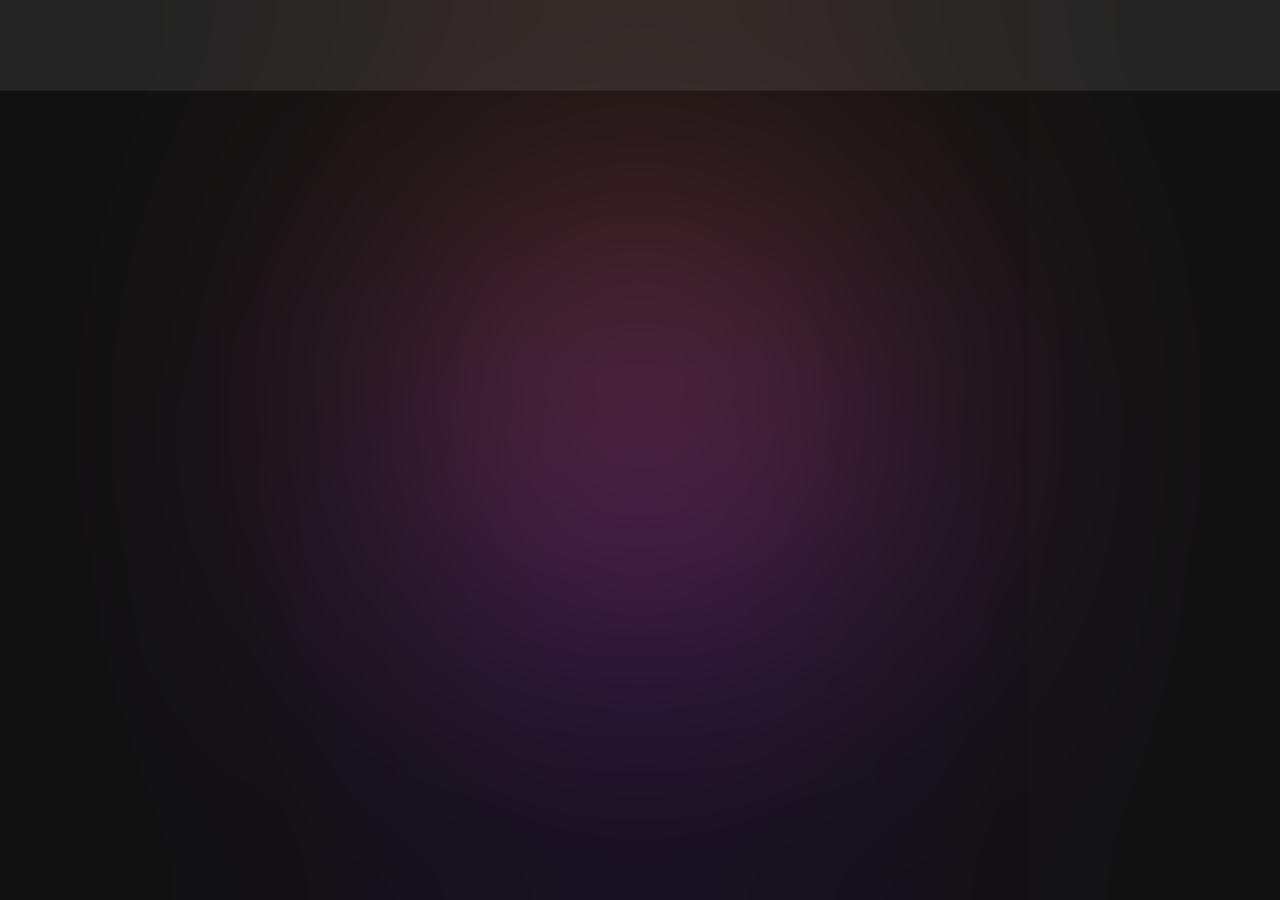
<file: PORTFOLIO/Home/index.html>
<!DOCTYPE html>
<html lang="en">
<head>
    <meta charset="UTF-8">
    <meta http-equiv="X-UA-Compatible" content="IE=edge">
    <meta name="viewport" content="width=device-width, initial-scale=1.0">
    <title>BLOB</title>
    <link rel="stylesheet" href="styles.css">
</head>
<body>


<div id="blur">
    <div class="home">
        <div id="nav">
            <div class="logo">.rick</div>
            <div class="links">
                <a href="index.html">Home</a>
                <a href="../About/about.html">About Me</a>
                <a href="../Mywork/mywork.html">My work</a>
                <a href="../Contact/contact.html">Contact Me</a>
            </div> 
        </div>
    
        <div class="new-div">
            
        </div>
    
    
    
        <div class="intro">
            <h3>Hello there, </h3>
            <h1 class="h1"><span><p>I</p><p>'</p><p>m</p></span> <span><p>R</p><p>i</p><p>c</p><p>k</p></span> <span><p>M</p><p>o</p><p>h</p><p>a</p><p>m</p><p>e</p><p>d</p><p>.</p></span></h1>
        <h2>Welcome to my portfolio.</h2>
       <div class="pd">
        <p>This website is my personal portfolio. Here you will learn about me and what I do.
            Stay tunes as we explore my great world
        </p>
       </div>
        </div>
    
    </div>





        
    <div class="about-me">

    </div>

   
</div>



<div id="blob"></div>



<script src="https://cdnjs.cloudflare.com/ajax/libs/gsap/3.7.0/gsap.min.js"></script>
<script src="../Javascript/app.js"></script>
</body>
</html>
</file>
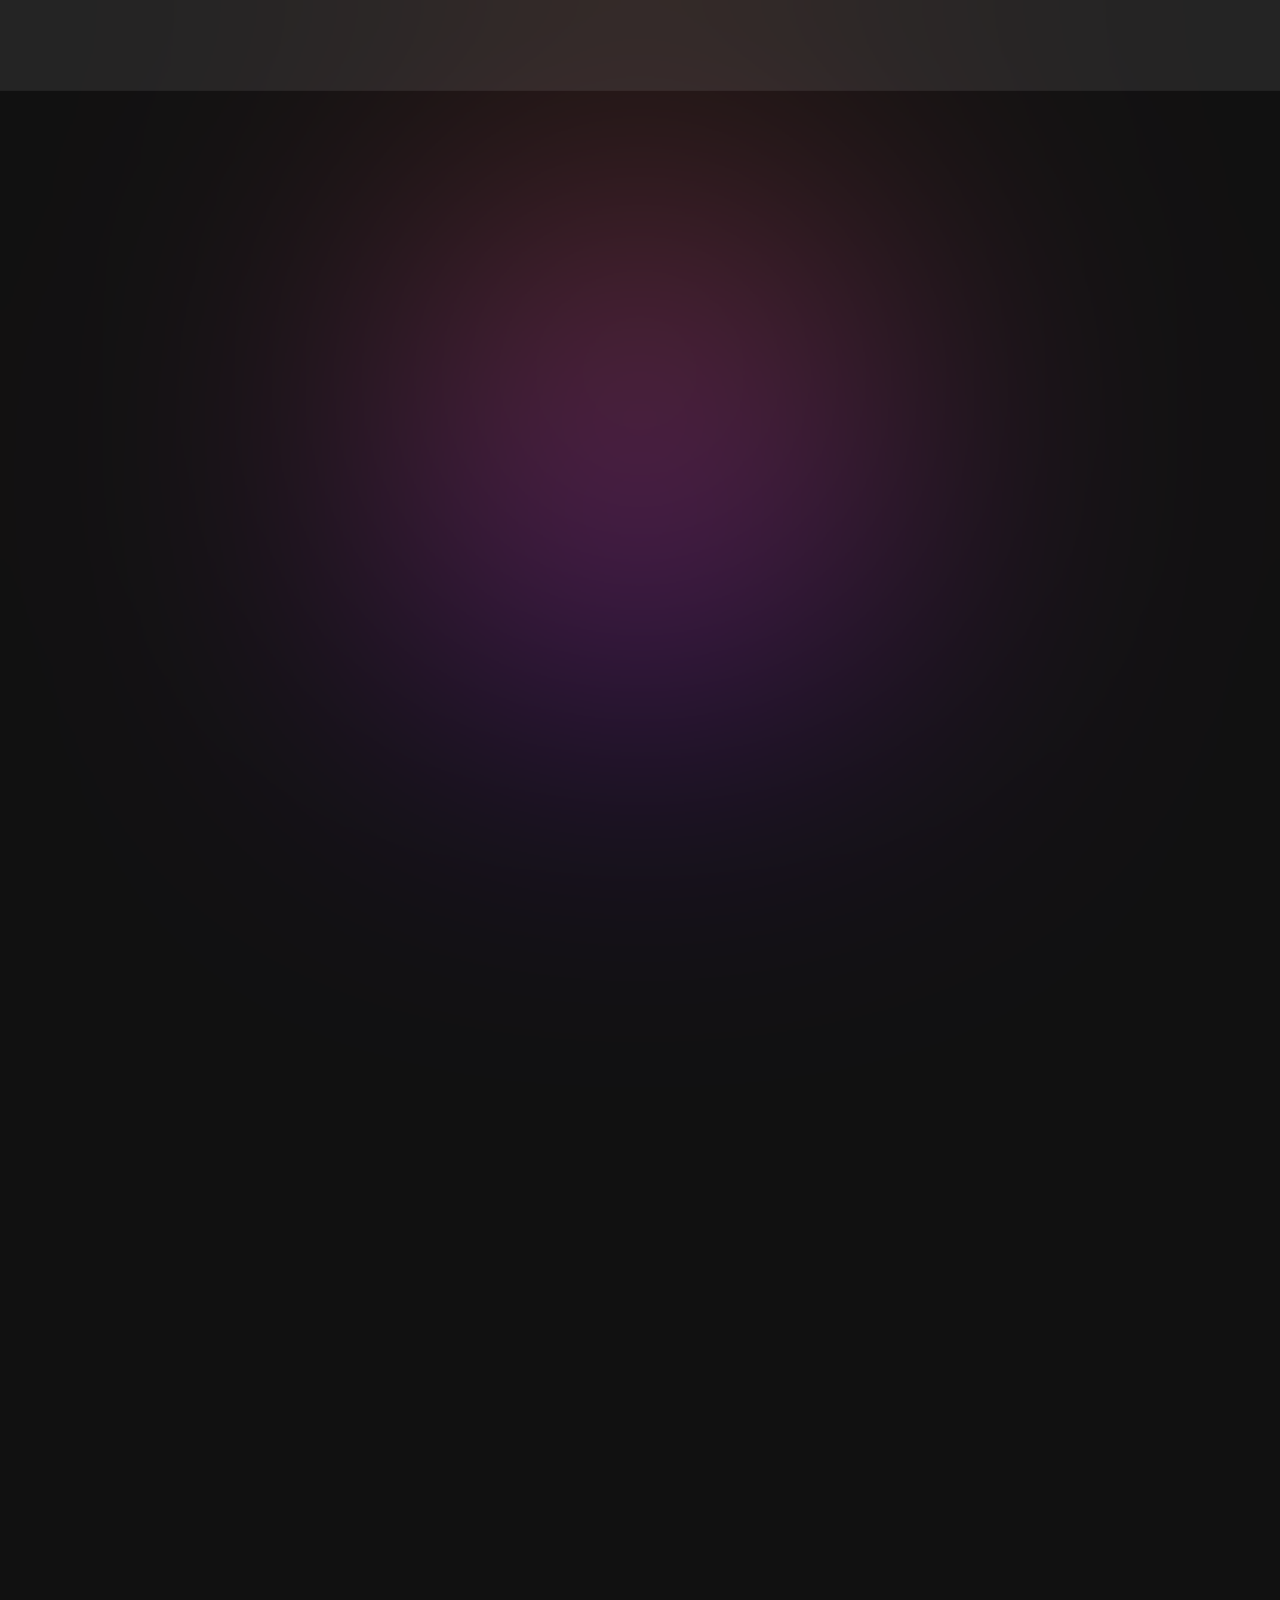
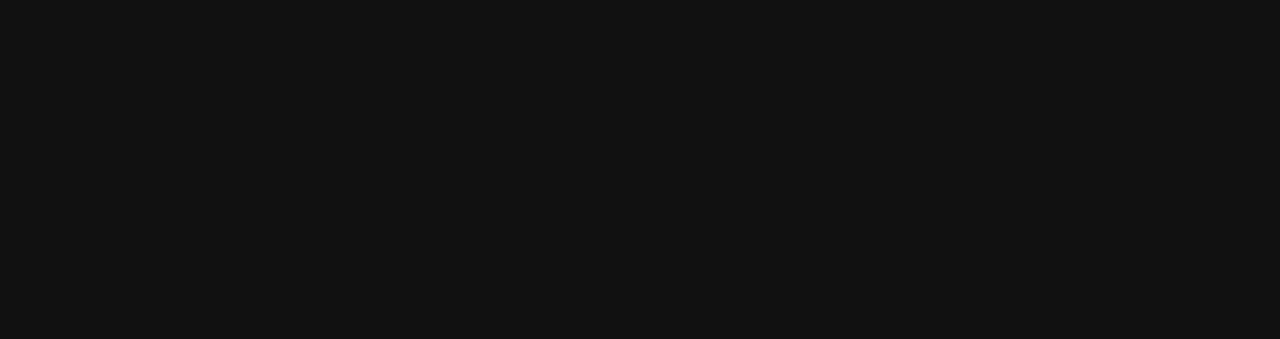
<file: PORTFOLIO/About/about.html>
<!DOCTYPE html>
<html lang="en">
<head>
    <meta charset="UTF-8">
    <meta http-equiv="X-UA-Compatible" content="IE=edge">
    <meta name="viewport" content="width=device-width, initial-scale=1.0">
    <title>About Me</title>
    <link rel="stylesheet" href="about.css">
</head>
<body>
    



    <div id="blur">
        <div class="about">


            <div id="nav">
                <div class="logo">.rick</div>
                <div class="links">
                    <a href="../Home/index.html">Home</a>
                    <a href="about.html">About Me</a>
                    <a href="../Mywork/mywork.html">My work</a>
                    <a href="../Contact/contact.html">Contact Me</a>
                </div> 
            </div>


            <div class="about-content">
                <h1>About Me</h1>
                <div class="p">
                    <p>Frankly, I find it a bit tricky to describe myself comprehensively in a few words.
                        However, I'll point out some my most dominant and fundamental aspects.
                    </p>
                </div>

                <div class="cards">
                    <div class="card" id="card">
                        <div class="card-content">
                            <h2>My Character</h2>
                            <p>
                                To start off, I am a very curious and skeptical lad. I focus on asking the 
                                right questions and approaching problems from the bottom up. 
                                <br><br>
                                Naturally I would prefer to be a leader rather than a follower, 
                                but I have no problem following instructions either. 
                                I work well with teams, even though I work better by myself.
                                <br><br>
                                I have an entreprenurial mindset and similarly,
                                I am wildy fascinated by the workings of the universe and the 
                                development of technologies such as AI and Robotics. I like to 
                                consider myself a physicist and a technologist. 
                        

                            </p>
                        </div>
                    </div>
                


                    <div class="card card2">
                        <div class="card-content">
                            <h2>My Profession</h2>

                            <p>
                                I am a passionate and enthusiastic 
                                software engineer with 1 month of experience.
                                <br><br>
                                I create user-friendly, reliable and responsive websites, 
                                with the latest web development technologies 
                                such as html 5, gasp, and javascript. 
                                <br><br>
                                I have strong attention to detail and I'm always looking 
                                new ways to optimize my customers' projects.
                                <br><br>
                                I am punctual and I always deliver my projects before 
                                due date. 
                                <br><br>
                                Contact me if you think we can work together.
                            </p>

                        </div>
                    </div>

                </div>
            </div>

        </div>
    </div>







    <div id="blob"></div>


    <script src="https://cdnjs.cloudflare.com/ajax/libs/gsap/3.7.0/gsap.min.js"></script>
    <script src="../Javascript/app.js"></script>
</body>
</html>
</file>
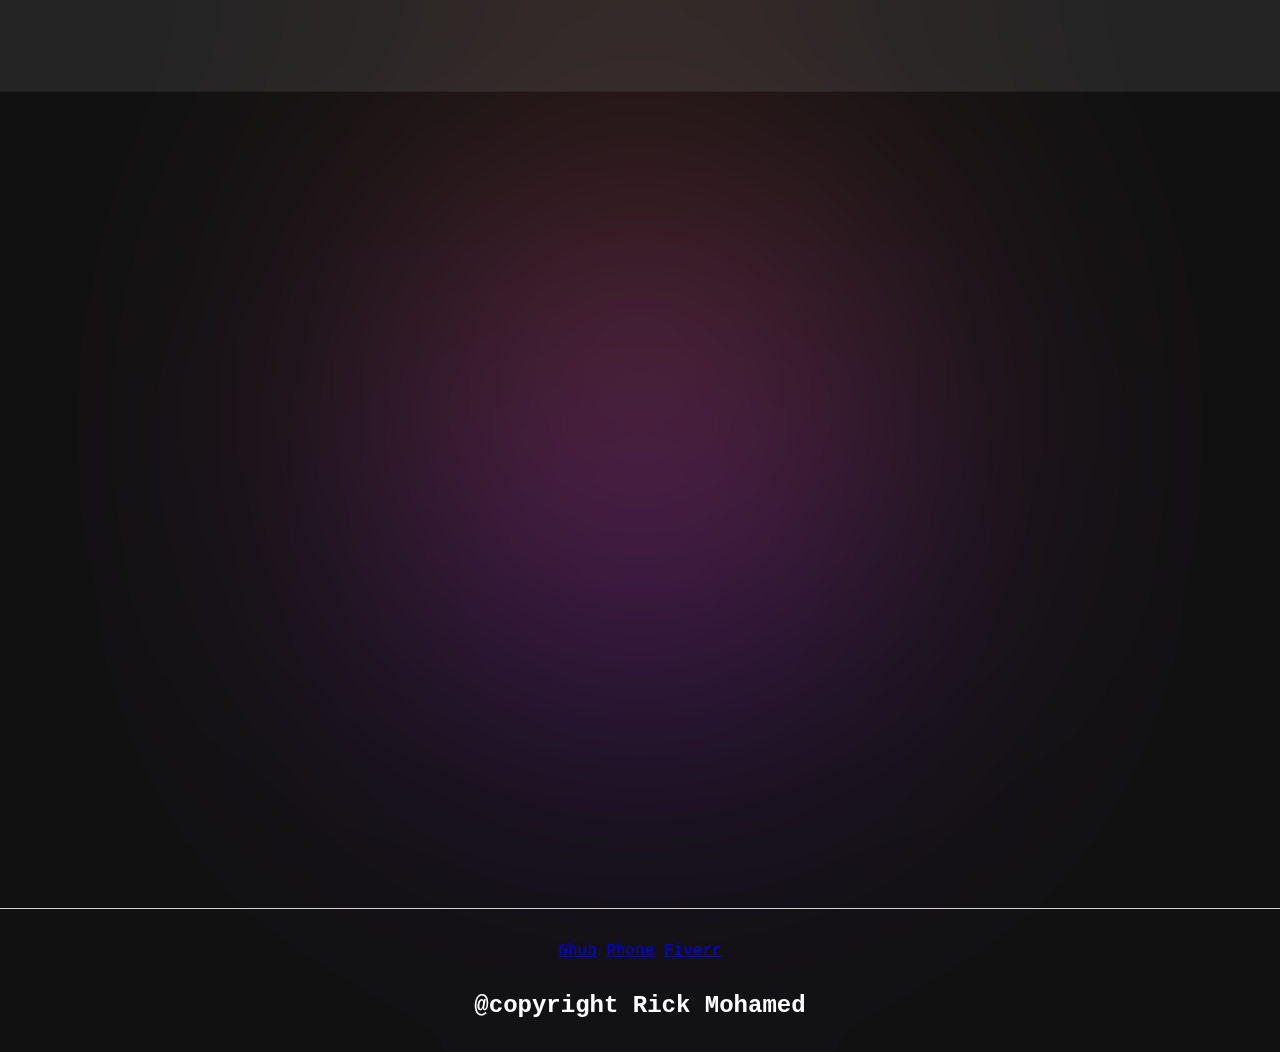
<file: PORTFOLIO/Contact/contact.html>
<!DOCTYPE html>
<html lang="en">
<head>
    <meta charset="UTF-8">
    <meta http-equiv="X-UA-Compatible" content="IE=edge">
    <meta name="viewport" content="width=device-width, initial-scale=1.0">
    <title>Contact</title>
    <link rel="stylesheet" href="https://cdnjs.cloudflare.com/ajax/libs/font-awesome/4.7.0/css/font-awesome.min.css">
    <link rel="stylesheet" href="contact.css">
</head>
<body>
    <div id="blur">
        <div class="contact">


            <div id="nav">
                <div class="logo">.rick</div>
                <div class="links">
                    <a href="../Home/index.html">Home</a>
                    <a href="../About/about.html">About Me</a>
                    <a href="../Mywork/mywork.html">My work</a>
                    <a href="contact.html">Contact Me</a>
                </div> 
            </div>

            <div class="contact-main">
                <div class="contact-content">

                    <div class="contact-text">
                        <h1>Let's <span>build</span></h1>
                        <h2>something</h2>
                        <h3>great <br><span class="tg">together</span></h3>
                    </div>
    
                    <div class="contact-area">
    
                        <div class="message">
                            <h1>Get In Touch</h1>
                    <form class='form'>
                    <input id="input" class='input' type="text" placeholder='Name'/>
                    <input id="input" class='input' type="email" placeholder='Email Address'/>
                    <input id="input" class='input' type="text" placeholder='Phone Number'/>
                    <input id="input" class='messagebox' type='text'/>
                    <input id="input" class='submit'submit type="submit" value='Submit'/>
                    </form>
                        </div>
                        
    
                    </div>
    
    
                </div>
    
                <div class="contact-footer">
                    <div class="footer-links">
                        <a href="#"><i class="fa-brands fa-square-instagram"></i></a>
                        <a href="#">Ghub</a>
                        <a href="#">Phone</a>
                        <a href="#">Fiverr</a>
                    </div>
                    <h2>
                        @copyright Rick Mohamed
                    </h2>
                </div>
            </div>
        
        
        
        
        </div>






    </div>



<div class="blob" id="blob"></div>
<script src="https://cdnjs.cloudflare.com/ajax/libs/gsap/3.7.0/gsap.min.js"></script>

    <script src="../Javascript/app.js"></script>
</body>
</html>
</file>
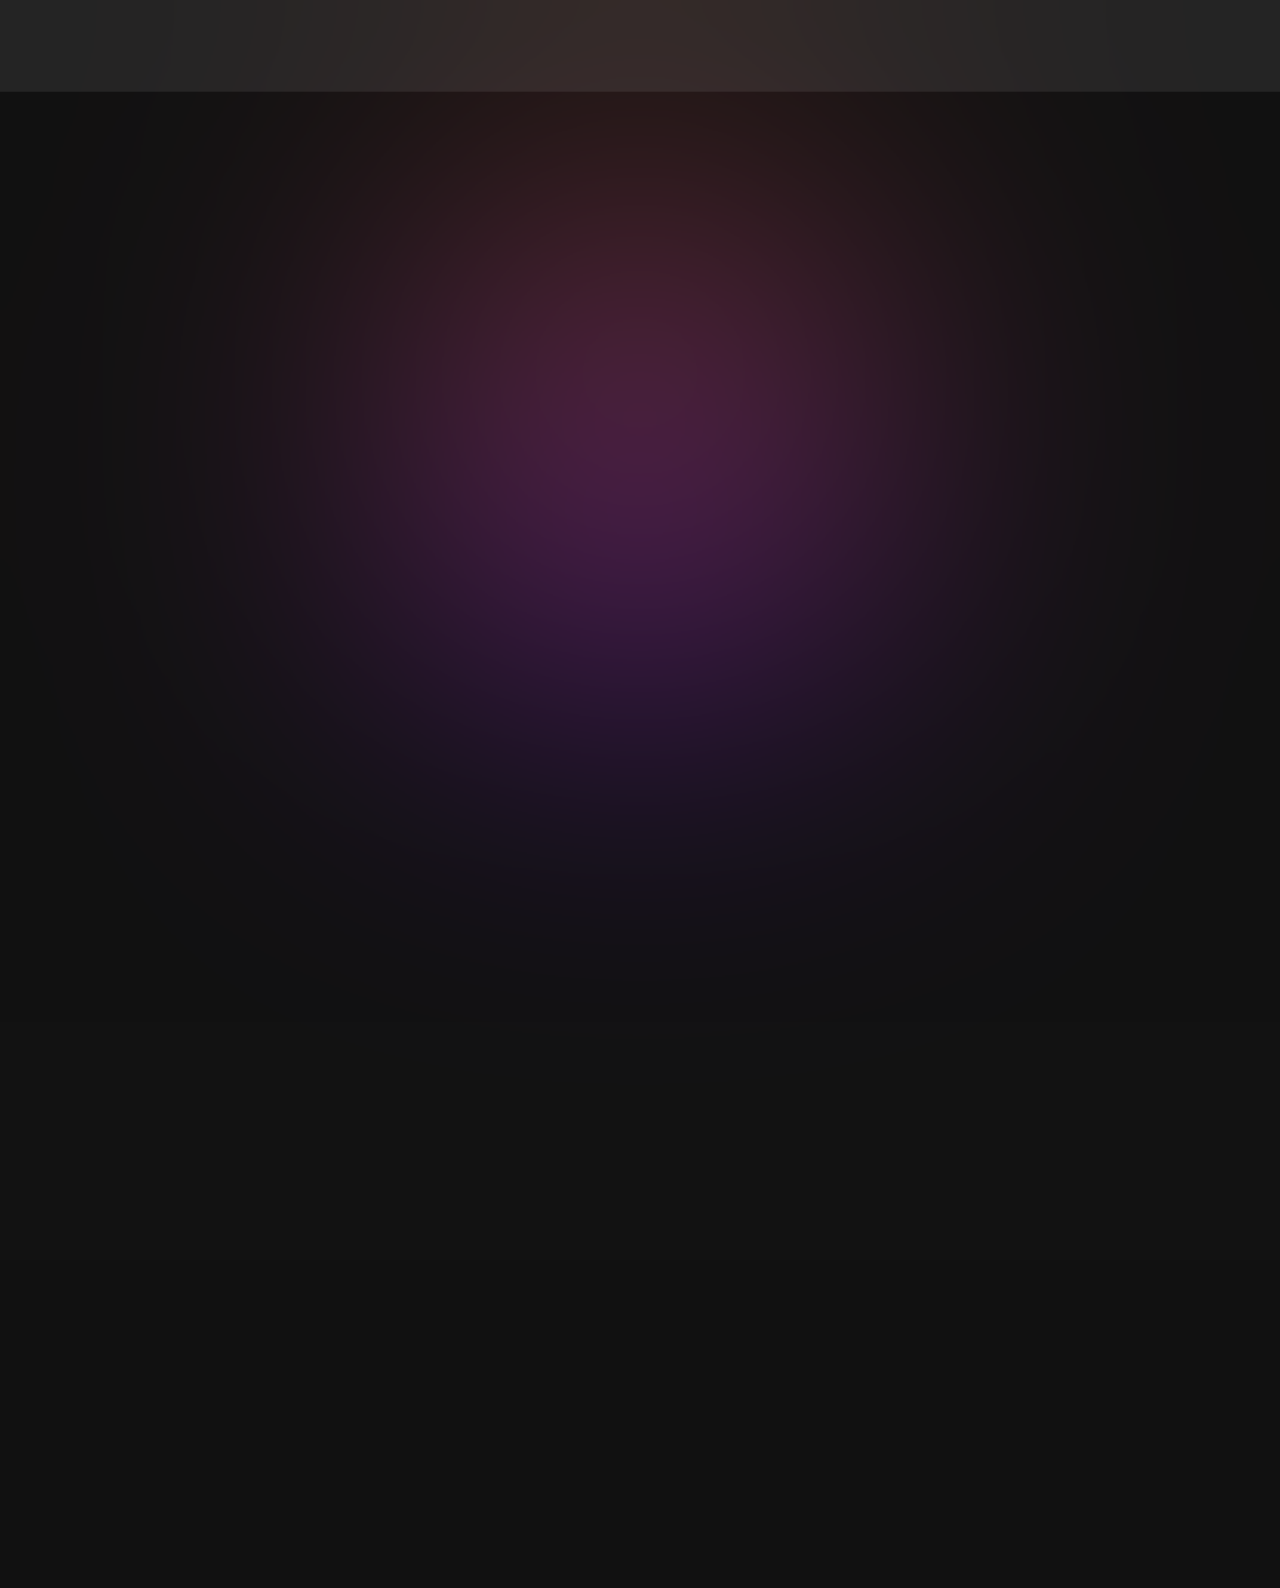
<file: PORTFOLIO/Mywork/mywork.html>
<!DOCTYPE html>
<html lang="en">
<head>
    <meta charset="UTF-8">
    <meta http-equiv="X-UA-Compatible" content="IE=edge">
    <meta name="viewport" content="width=device-width, initial-scale=1.0">
    <title>Projects</title>
    <link rel="stylesheet" href="projects.css">
</head>
<body>
    <div id="blur">
        <div class="projects">


            <div id="nav">
                <div class="logo">.rick</div>
                <div class="links">
                    <a href="../Home/index.html">Home</a>
                    <a href="../About/about.html">About Me</a>
                    <a href="mywork.html">My work</a>
                    <a href="../Contact/contact.html">Contact Me</a>
                </div> 
                
            </div>


            <div class="projects-content">
                <h1>My Projects</h1>
                <p>Below are my most recent and noteworthy projects.</p>
                <!-- <div class="cards"> -->
                    <div class="gallery">
                        <div class="img-box">
                            <div class="img-text">
                                <h3>Intelligence</h3>
                            <p>
                                Lorem ipsum dolor sit amet consectetur, adipisicing elit. Totam aliquam similique voluptas inventore aspernatur atque fuga vitae suscipit modi delectus. Inventore magores. Porro.
                            </p>
                            </div>
                        </div>
                        <div class="img-box">
                            <div class="img-text">
                                <h3>Creativity</h3>
                            <p>
                                Lorem ipsum dolor sit amet consectetur, adipisicing elit. Totam aliquam similique voluptas inventore aspernatur atque fuga vitae suscipit modi delectus. Inventore magores. Porro.
                            </p>
                            </div>
                        </div>
                        <div class="img-box">
                            <div class="img-text">
                                <h3>Curiosity</h3>
                            <p>
                                Lorem ipsum dolor sit amet consectetur, adipisicing elit. Totam aliquam similique voluptas inventore aspernatur atque fuga vitae suscipit modi delectus. Inventore magores. Porro.
                            </p>
                            </div>
                        </div>
                        <div class="img-box">
                            <div class="img-text">
                                <h3>Dedication</h3>
                            <p>
                                Lorem ipsum dolor sit amet consectetur, adipisicing elit. Totam aliquam similique voluptas inventore aspernatur atque fuga vitae suscipit modi delectus. Inventore magores. Porro.
                            </p>
                            </div>
                        </div>
                    </div>
                <!-- </div> -->
            </div>

        </div>
    </div>

<div id="blob"></div>


    <script src="https://cdnjs.cloudflare.com/ajax/libs/gsap/3.7.0/gsap.min.js"></script>
    <script src="../Javascript/app.js"></script>
</body>
</html>
</file>
<file: PORTFOLIO/Home/styles.css>
*
{
    margin: 0;
    padding: 0;
    box-sizing: border-box;
}

body
{
    background: #111;
    min-height: 100vh;
    width: 100vw;
    font-family: 'Courier New', Courier, monospace;
}

body::-webkit-scrollbar
{
    display: none;
}


#blur
{
    color: #fff;
    min-height: 100vh;
    width: 100vw;
    position: absolute;
    z-index: 2;
    backdrop-filter: blur(200px);
}

.home
{
    min-height: 100vh;
    width: 100%;
    display: flex;
    flex-direction: column;
}

#blob
{
    background: linear-gradient(rgba(255, 111, 0, 0.965),rgb(51, 0, 255));
    height: 400px;
    width: 400px;
    position: absolute;
    border-radius: 50%;
    animation: animate 30s infinite;
    top: 50%;
    left: 50%;
    translate: -50% -50%;
}

@keyframes animate {
    0%
    {
        transform: rotate(0deg);
        scale: 1.6 1;
    }
    10%
    {
        scale: 1.2 1.4;

    }
    20%
    {
        scale: 1 1.7;

    }
    30%
    {
        scale: 1.4 1.3;

    }
    50%
    {
        scale: 1.8 1;
    }
    100%
    {
        transform: rotate(2880deg);
        scale: 1 1.6;
    }
}



#nav
{
    position: fixed;
    padding: 0 3rem;
    margin-bottom: 2rem;
    background: #ffffff15;
    width: 100%;
    height: 6rem;
    justify-content: space-between;
    align-items: center;
    display: flex;  
    color: #fff;
}

.logo
{
    font-size: 3rem;
}

.links
{
    display: flex;
    width: 30rem;
    align-items: center;
    justify-content: space-between;
}

.links a
{
    text-decoration: none;
    color: #fff;
    font-size: 1.2rem;
    font-weight: bold;

}

.links a:hover
{
    animation: bounce .5s ease;
}

@keyframes bounce {
    25%
    {
        transform: translateX(-1.4rem);
    }
    50%
    {
        transform: translateX(1rem);
    }
    75%
    {
        transform: translateX(-.6rem);
    }
}



.intro
{
    margin-top: 8rem;
    height: 25rem;
    padding: 1rem;
    width: 100%;
    display: flex;
    flex-direction: column;
    gap: 1rem;
}

.intro h1
{
    font-size: 6rem;
    display: flex;
    gap: 3rem;
}


.intro h1 span 
{
  display: flex;
  font-size: 6rem;
}

.intro h1 p
{
    font-size: 6rem;
}

.intro h1 p:hover 
{
  color: aqua;
  animation: animatee .5s;
}


@keyframes animatee {
    25%{
        transform: scale(.5,1.6);
    }
    50%{
        transform: scale(1.4,.7);
    }
    75%{
        transform: scale(.6,1.3);
    }
  }
  



.intro h2
{
    font-size: 3.5rem;
    color: #d7d5d5;
}

.intro h3
{
    font-size: 1.5rem;
}


.intro .pd
{
    width: 60%;
}
.intro p
{
    font-size: 1.3rem;
}




@media(max-width:1050px)
{
    .intro h1 p
    {
        font-size: 5.5rem;
        transition: font-size .3s;
    }

    .intro h2
    {
        font-size: 3rem;
        transition: font-size .3s;
    }

    .intro .pd
{
    width: 100%;
    transition: .4s;
}
}


@media(max-width:940px)
{

    .intro h1 p
    {
        font-size: 4.5rem;
        transition: font-size .3s;
    }
    .intro h2
    {
        font-size: 2.4rem;
        transition: font-size .3s;
    }
}



@media(max-width:800px)
{
    #nav
    {
        padding: 0 .5rem;
        transition: padding .3s;
    }

    .logo
    {
        font-size: 2.4rem;
        transition: font-size .3s;
    }
    .links
    {
        width: 30rem;
        transition: width .3s;
    }
}


@media(max-width:700px)
{

    #nav
    {
        gap: 1rem;
    }
    .logo
    {
        font-size: 2.2rem;
        transition: font-size .3s;
    }
    .links
    {
        width: 25rem;
        transition: width .3s;
    }
    .links a
    {
        font-size: 1.1rem;
        transition: font-size .3s;
    }
}
</file>
<file: PORTFOLIO/About/about.css>
*
{
    margin: 0;
    padding: 0;
    box-sizing: border-box;
}

body
{
    background: #111;
    min-height: 100vh;
    width: 100vw;
    font-family: 'Courier New', Courier, monospace;
}

body::-webkit-scrollbar
{
    display: none;
}


#blur
{
    color: #fff;
    min-height: 210%;
    width: 100vw;
    position: absolute;
    z-index: 2;
    backdrop-filter: blur(200px);
}

.about
{
    min-height: 100%;
    width: 100%;
    display: flex;
    flex-direction: column;
}

#blob
{
    background: linear-gradient(rgba(255, 111, 0, 0.865),rgb(72, 0, 255));
    height: 400px;
    width: 400px;
    position: absolute;
    border-radius: 50%;
    animation: animate 30s infinite;
    top: 50%;
    left: 50%;
    translate: -50% -50%;
}

@keyframes animate {
    0%
    {
        transform: rotate(0deg);
        scale: 1.6 1;
    }
    10%
    {
        scale: 1.2 1.4;

    }
    20%
    {
        scale: 1 1.7;

    }
    30%
    {
        scale: 1.4 1.3;

    }
    50%
    {
        scale: 1.8 1;
    }
    100%
    {
        transform: rotate(2880deg);
        scale: 1 1.6;
    }
}



#nav
{
    position: fixed;
    padding: 0 3rem;
    margin-bottom: 2rem;
    background: #ffffff15;
    width: 100%;
    height: 6rem;
    justify-content: space-between;
    align-items: center;
    display: flex;  
    color: #fff;
}

.logo
{
    font-size: 3rem;
}

.links
{
    display: flex;
    width: 30rem;
    align-items: center;
    justify-content: space-between;
}

.links a
{
    text-decoration: none;
    color: #fff;
    font-size: 1.2rem;
    font-weight: bold;

}

.links a:hover
{
    animation: bounce .5s ease;
}

@keyframes bounce {
    25%
    {
        transform: translateX(-1.4rem);
    }
    50%
    {
        transform: translateX(1rem);
    }
    75%
    {
        transform: translateX(-.6rem);
    }
}

.about-content
{
    margin-top: 5rem;
    padding: 1rem;
    display: flex;
    flex-direction: column;
    align-items: center;
    gap: 1rem;
}

.about-content h1
{
    font-size: 4.5rem;
    color: #fff;
}

.p
{
    width: 60%;
    margin-bottom: 1.3rem;
}

.p p
{
    text-align: center;
}

.cards
{
    height: 100%;
    display: flex;
    align-items: center;
    padding: 0 1rem;
    gap: 15rem;
}

.card
{
    aspect-ratio: 1 / 1.3;
    border: .5vmin solid #d400ff;
    cursor: pointer;
    position: relative;
    width: 66vmin;
}

.card2
{
    top: 25rem;
}


.card:hover .card-content
{
    background-position: -96% 0%;
}


.card-content
{
    padding: 1rem;
    background: radial-gradient(
        rgba(255, 255, 255, 0.25) 8%,
        transparent 8%
    );
    background-position: 0% 0%;
    background-size: 5vmin 5vmin;
    height: 100%;
    width: 100%;
    transition: 2050ms ease-out;
    z-index: 2;
    position: absolute;
}

.card-content h2
{
    font-size: 2.6rem;
    color: #fff;
    position: relative;
    margin-bottom: 1rem;
}



.card-content p
{
    color: #05f7ef;
    position: relative;
    opacity: 1;
    font-size: 1.1rem;
    transition: 1s ease;
}


@media (max-width:1164px) {
    
    .cards
    {
        gap: 10rem;
        transition: .7s;
    }
}

@media (max-width:1064px) {
    
    .cards
    {
        gap: 5rem;
        transition: .7s;
    }
}

@media (max-width:964px) {
    
    .cards
    {
        gap: 2rem;
        transition: .7s;
    }

    .p
{
    width: 80%;
}
}

@media (max-width:954px) {
    
    .cards
    {
        flex-direction: column;
        gap: 3rem;
        height: 70%;
        justify-content: center;
        transition: .7s;
    }

    .card2
    {
        top: 0;
        margin-bottom: 4rem;
    }
}



@media(max-width:800px)
{
    #nav
    {
        padding: 0 .5rem;
        transition: padding .3s;
    }

    .logo
    {
        font-size: 2.4rem;
        transition: font-size .3s;
    }
    .links
    {
        width: 30rem;
        transition: width .3s;
    }
}


@media(max-width:700px)
{

    #nav
    {
        gap: 1rem;
    }
    .logo
    {
        font-size: 2.2rem;
        transition: font-size .3s;
    }
    .links
    {
        width: 25rem;
        transition: width .3s;
    }
    .links a
    {
        font-size: 1.1rem;
        transition: font-size .3s;
    }
}
</file>
<file: PORTFOLIO/Contact/contact.css>
*
{
    margin: 0;
    padding: 0;
    box-sizing: border-box;
}

body
{
    background: #111;
    min-height: 100vh;
    width: 100vw;
    font-family: 'Courier New', Courier, monospace;
}

body::-webkit-scrollbar
{
    display: none;
}


#blur
{
    color: #fff;
    min-height: 100%;
    width: 100vw;
    position: absolute;
    z-index: 2;
    backdrop-filter: blur(200px);
}

.contact
{
    min-height: 100vh;
    width: 100%;
    display: flex;
    flex-direction: column;
}

#blob
{
    background: linear-gradient(rgba(255, 111, 0, 0.865),rgb(72, 0, 255));
    height: 400px;
    width: 400px;
    position: absolute;
    border-radius: 50%;
    animation: animate 30s infinite;
    top: 50%;
    left: 50%;
    translate: -50% -50%;
}

@keyframes animate {
    0%
    {
        transform: rotate(0deg);
        scale: 1.6 1;
    }
    10%
    {
        scale: 1.2 1.4;

    }
    20%
    {
        scale: 1 1.7;

    }
    30%
    {
        scale: 1.4 1.3;

    }
    50%
    {
        scale: 1.8 1;
    }
    100%
    {
        transform: rotate(2880deg);
        scale: 1 1.6;
    }
}



#nav
{
    position: fixed;
    top: 0;
    padding: 0 3rem;
    margin-bottom: 2rem;
    background: #ffffff15;
    width: 100%;
    height: 6rem;
    justify-content: space-between;
    align-items: center;
    display: flex;  
    color: #fff;
}

.logo
{
    font-size: 3rem;
}

.links
{
    display: flex;
    width: 30rem;
    align-items: center;
    justify-content: space-between;
}

.links a
{
    text-decoration: none;
    color: #fff;
    font-size: 1.2rem;
    font-weight: bold;

}

.links a:hover
{
    animation: bounce .5s ease;
}

@keyframes bounce {
    25%
    {
        transform: translateX(-1.4rem);
    }
    50%
    {
        transform: translateX(1rem);
    }
    75%
    {
        transform: translateX(-.6rem);
    }
}

.contact-main
{
    min-height: 100vh;
    display: flex;
    flex-direction: column;
   
}

.contact-content
{
    width: 100vw;
    height: 90vh;
    margin-top: 6.1rem;
    display: flex;
    gap: 1rem;
   justify-content: center;
    align-items: center;
}

.contact-text
{
    flex: 1.2;
    padding-left: 2rem;
}

.contact-text h1
{
    color: rgb(248, 9, 196);
    font-size: 6rem;
}

.contact-text h1 span
{
    color: orangered;
    font-size: 6rem;
}
.contact-text h2
{
    font-size: 6rem;
    color: rgb(189, 6, 255);
}
.contact-text h3
{
    font-size: 6rem;
    color: lime;
}
.contact-text h3 span
{
    color: aqua;
}


.contact-area
{
    padding-top: 2rem;
    height: 100vh;
    flex: .8;
    gap: 1.3rem;
    display: flex;
    flex-direction: column;
    align-items: center;
    padding-right: 7rem;
}

.contact-area h1
{
    font-size: 3rem;
    text-align: center;
    margin-bottom: 1.5rem;
    
}

.form
{
    display: flex;
    flex-direction: column;
    gap: 1.4rem;
    align-items: center;
    margin-bottom: 1rem;
}


.input
{
    background: #282c35;
    border: 3px solid #282c35;
    outline: none;
    border: none;
    padding: 1.2rem;
    font-size: 1.2rem;
    width: 25rem;
    color: #ccd6f6;
    height: 3.5rem;
    border-radius: .3rem;
    
}

.input::placeholder
{
    font-size: 1.1rem;
    color: #ccd6f6;
}

.messagebox
{
    outline: none;
    border: none;
    background: #282c35;
    padding: .1rem 1rem;
    height: 6rem;
    width: 25rem;
    border-radius: .3rem;
}

.submit
{
    width: 8rem;
    height: 3rem;
    border: 1.8px solid #ccd6f6;
    background: #ccd6f6;
    color: #282c35;
    display: flex;
    align-items: center;
    justify-content: center;
    border-radius: .3rem;
    transition: .4s;
    font-size: 1.2rem;
}

.submit:hover
{
    background-color: transparent;
    color: #ccd6f6;
    transition: .4s;
}


.contact-footer
{
    display: flex;
    flex-direction: column;
    gap: 2rem;
    align-items: center;
    justify-content: center;
    height:9rem;
    border-top: 1.5px solid lightgrey;
}



@media (max-width:1230px) {
    
    .contact-text h1
    {
        font-size: 5rem;
        transition: font-size .8s;
    }
    .contact-text h1 span
    {
        font-size: 5rem;
        transition: font-size .8s;
    }
    .contact-text h2, span
    {
        font-size: 5rem;
        transition: font-size .8s;
    }
    .contact-text h3
    {
        font-size: 5rem;
        transition: font-size .8s;
    }

}

@media (max-width:1074px) {
    
    .contact-area 
    {
        padding-right: 1rem;
        transition: .8s;
    }

}


@media (max-width:917px) {
    
    .contact-content
    {
        flex-direction: column;
        min-height: 100vh;
        margin-top: 16rem;
        transition: .8s;
    }

    
.contact-main
{
    min-height: 100vh;
    display: flex;
    flex-direction: column;
    gap: 11rem;
}

    
}
</file>
<file: PORTFOLIO/Mywork/projects.css>
*
{
    margin: 0;
    padding: 0;
    box-sizing: border-box;
}

body
{
    background: #111;
    min-height: 100vh;
    width: 100vw;
    font-family: 'Courier New', Courier, monospace;
}

body::-webkit-scrollbar
{
    display: none;
}


#blur
{
    color: #fff;
    min-height: 140%;
    width: 100%;
    position: absolute;
    z-index: 2;
    backdrop-filter: blur(200px);
}

.projects
{
    min-height: 100%;
    width: 100%;
    display: flex;
    flex-direction: column;
}

#blob
{
    background: linear-gradient(rgba(255, 111, 0, 0.865),rgb(72, 0, 255));
    height: 400px;
    width: 400px;
    position: absolute;
    border-radius: 50%;
    animation: animate 30s infinite;
    top: 50%;
    left: 50%;
    translate: -50% -50%;
}

@keyframes animate {
    0%
    {
        transform: rotate(0deg);
        scale: 1.6 1;
    }
    10%
    {
        scale: 1.2 1.4;

    }
    20%
    {
        scale: 1 1.7;

    }
    30%
    {
        scale: 1.4 1.3;

    }
    50%
    {
        scale: 1.8 1;
    }
    100%
    {
        transform: rotate(2880deg);
        scale: 1 1.6;
    }
}



#nav
{
    position: fixed;
    padding: 0 3rem;
    margin-bottom: 2rem;
    background: #ffffff15;
    width: 100%;
    height: 6rem;
    justify-content: space-between;
    align-items: center;
    display: flex;  
    color: #fff;
}



.logo
{
    font-size: 3rem;
}

.links
{
    display: flex;
    width: 35rem;
    height: 3rem;
    border-radius: .8rem;
    align-items: center;
    justify-content: space-around;
    position: relative;
}

.links a
{
    text-decoration: none;
    text-transform: uppercase;
    position: relative;
	z-index: 1;
	display: inline-block;
    color: #fff;
    font-size: 1.2rem;
    font-weight: bold;
    text-align: center;
}

.links a:hover
{
    animation: bounce .5s ease;
}


.projects-content
{
    margin-top: 5rem;
    padding: 1rem;
    display: flex;
    flex-direction: column;
    align-items: center;
    gap: 1rem;
}

.projects-content h1
{
    font-size: 4.5rem;
    color: #fff;
}

.gallery
{
    display: flex;
    align-items: center;
    justify-content: center;
}

.img-box
{
    width: 100px;
    height: 450px;
    margin: 10px;
    border-radius: 50px;
    background: url(../Images/1.jpg);
    background-size: cover;
    background-position: center;
    position: relative;
    transition: .6s ease;
    overflow: hidden;
    display: flex;
    align-items: center;
    justify-content: center;
}

.img-box:hover
{
    height: 450px;
    width: 300px;
    transition: width .6s ease;
}
.img-box:nth-child(2)
{
    background: url(../Images/7.jpg);
    background-size: cover;
    background-position: center;
}

.img-box:nth-child(3)
{
    background: url(../Images/3.jpg);
    background-size: cover;
    background-position: center;
}

.img-box:nth-child(4)
{
    background: url(../Images/4.jpg);
    background-size: cover;
    background-position: center;
}



.img-box .img-text
{
    color: #fff;
    position: absolute;
    top: 700px;
    width: 100%;
    opacity: 0;
}

.img-box .img-text h3
{
    padding-left: 2rem;
}


.img-box:hover .img-text
{
    opacity: 1;
    top: 400px;
    animation-delay: 5s;
    animation: appear .7s ease;
}

@keyframes appear {
    0%
    {
        opacity: 0;
        top: 700px;
    }
    100%
    {
        opacity: 1;
        top: 400px;
    }
}

.img-box:hover .img-text:hover
{
    animation: appearr .7s ease;
    top: 280px;
    width: 100%;
}


.img-box:hover .img-text:hover p
{
    width: 100%;
    opacity: 1;
    background: rgba(0, 0, 0, 0.69);
    transition: opacity .8s ease;
}


.img-text p
{
    line-height: 1.2rem;
    font-size: .9rem;
    margin-top: .1rem;
    padding-left:2rem;
    padding-top: .2rem;
    padding-bottom: 2.1rem;
    opacity: 0;
    transition: opacity .8s ease;
}


@keyframes appearr {
    0%
    { 
        top: 400px;
    }
    100%
    {
        top: 280px;
    }
}

@media(max-width:800px)
{
    #nav
    {
        padding: 0 .5rem;
        transition: padding .3s;
    }

    .logo
    {
        font-size: 2.4rem;
        transition: font-size .3s;
    }
    .links
    {
        width: 30rem;
        transition: width .3s;
    }
}


@media(max-width:700px)
{

    #nav
    {
        gap: 1rem;
    }
    .logo
    {
        font-size: 2.2rem;
        transition: font-size .3s;
    }
    .links
    {
        width: 25rem;
        transition: width .3s;
    }
    .links a
    {
        font-size: 1.1rem;
        transition: font-size .3s;
    }
}
</file>
